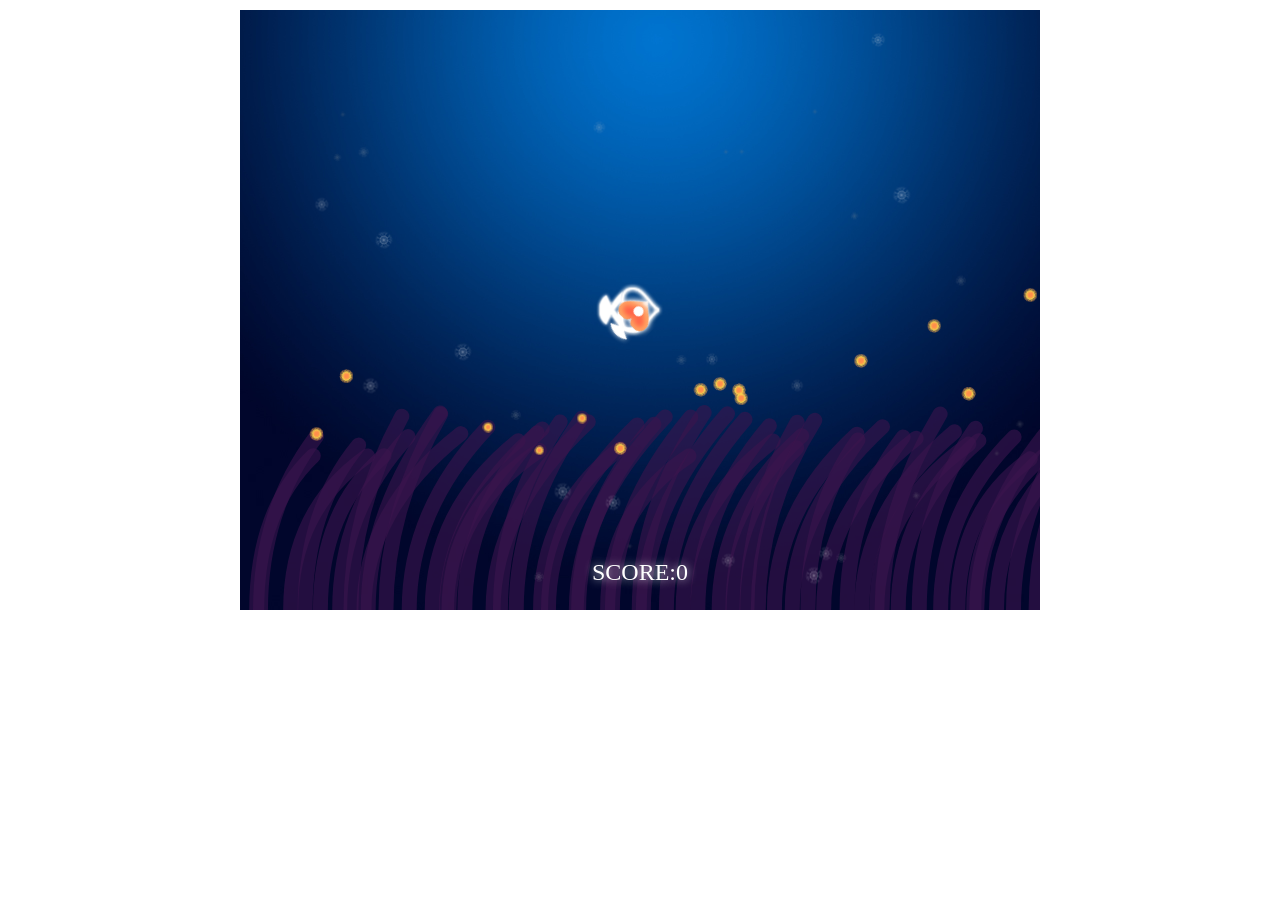
<file: index.html>
<!DOCTYPE html>
<html lang="en">
<head>
    <meta charset="UTF-8">
    <title>heartFish</title>
    <link rel="stylesheet" href="css/index.css">
    <script src="js/mom.js"></script>
    <script src="js/collision.js"></script>
    <script src="js/baby.js"></script>
    <script src="js/data.js"></script>
    <script src="js/wave.js"></script>
    <script src="js/dust.js"></script>
</head>
<body>
    <div id="allCanvas">
        <canvas id="canvas1" width="800px" height="600px"></canvas>
        <canvas id="canvas2" width="800px" height="600px"></canvas>
        <!--<a href="#" id="again">再玩一局</a>-->
        <div id="again">再玩一局</div>
    </div>
    <script src="js/commonFunctions.js"></script>
    <script src="js/ane.js"></script>
    <script src="js/fruit.js"></script>
    <script src="js/index.js"></script>
</body>
</html>
</file>
<file: css/index.css>
* {
    margin: 0;
    padding: 0;
}
body {
    padding-top: 10px;
}

#allCanvas {
    width: 800px;
    height: 600px;
    position: relative;
    margin:0 auto;
}
#canvas1, #canvas2 {
    position: absolute;
    top: 0;
    left: 0;
}
#canvas1 {
    z-index: 1;
}
#canvas2 {
    z-index: 0;
}
#again {
    display: inline-block;
    position: absolute;
    left: 50%;
    top:100px;
    width: 100px;
    background-color: red;
    font-size: 24px;
    color: #000;
    border-radius: 5px;
    text-align: center;
    margin-left: -50px;
    box-shadow: 5px 5px 5px black;
    z-index: 3;
    display: none;
    cursor:pointer;
    font-weight:bold;
}
</file>
